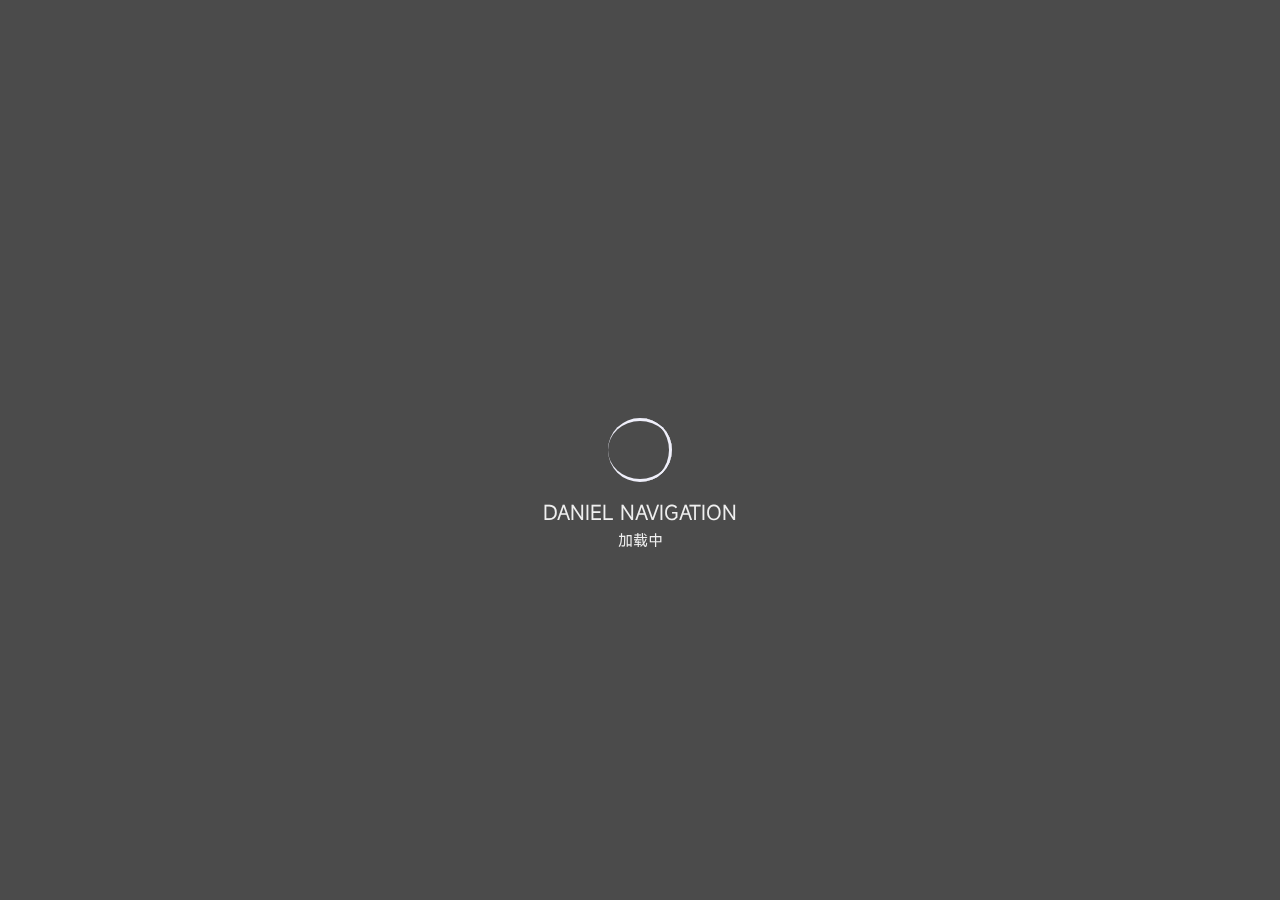
<file: index.html>
<!DOCTYPE html>
<html lang="zh">

<head>
    <meta charset="UTF-8">
    <meta http-equiv="X-UA-Compatible" content="IE=edge">
    <meta name="viewport" content="width=device-width, initial-scale=1.0">
    <title>DANIEL NAVIGATION</title>
    <link rel="icon" href="favicon.ico">
    <!-- jQuery -->
    <script src="https://lf26-cdn-tos.bytecdntp.com/cdn/expire-1-y/jquery/3.6.0/jquery.min.js"></script>
    <!-- 引入样式 -->
    <link rel="stylesheet" type="text/css" href="./css/style.css">
    <link rel="stylesheet" type="text/css" href="./css/font.css">
    <link rel="stylesheet" type="text/css" href="./css/loading.css">
    <link rel="stylesheet" type="text/css" href="./css/mobile.css">
    <link rel="stylesheet" type="text/css" href="./css/animation.css">
    <!-- Izitoast -->
    <link rel="stylesheet" href="https://lf3-cdn-tos.bytecdntp.com/cdn/expire-1-y/izitoast/1.4.0/css/iziToast.min.css">
    <script type="text/javascript"
        src="https://lf26-cdn-tos.bytecdntp.com/cdn/expire-1-y/izitoast/1.4.0/js/iziToast.min.js">
    </script>
    <!-- IE Out -->
    <script>
        if ( /*@cc_on!@*/ false || (!!window.MSInputMethodContext && !!document.documentMode)) window.location.href =
            "https://www.imsyy.top/upgrade-your-browser/index.html?referrer=" + encodeURIComponent(window.location
            .href);
    </script>
</head>

<body>
    <!--加载动画-->
    <div id="loading-box">
        <div class="loading-left-bg"></div>
        <div class="loading-right-bg"></div>
        <div class="spinner-box">
            <div class="loader">
                <div class="inner one"></div>
                <div class="inner two"></div>
                <div class="inner three"></div>
            </div>
            <div class="loading-word">
                <p class="loading-title">DANIEL NAVIGATION</p>
                <span id="loading-text">加载中</span>
            </div>
        </div>
    </div>
    <!-- 背景图片 -->
    <div class="bg-all">
        <img id="bg" onerror="this.classList.add('error');"></img>
        <div class="cover"></div>
    </div>
    <!-- 主体内容 -->
    <section id="section" class="section">
        <div id="content">
            <div class="con">
                 <!-- 时间 -->
                <div class="tool-all">
                    <div class="time">
                        <span id="time_text">00<span id="point">:</span>00</span>
                        <span id="day">0&nbsp;月&nbsp;00&nbsp;日&nbsp;周一</span>
                    </div>
                    <div class=" luck">
                        <span id="luc_text"></span>&nbsp;<span id="tem2"></span>&nbsp;&nbsp;<span
                            id="tem1"></span>
                    </div>
                </div>
                <!-- 搜索框 -->
                <div class="close_sou"></div>
                <div class="sou">
                    <form class="search" action="https://www.baidu.com/s" target="_Blank">
                        <div class="all-search">
                            <div class="se" title="点击切换搜索引擎">
                                <i id="icon-se" class="iconfont icon-baidu"></i>
                            </div>
                            <input class="wd" type="text" name="wd" placeholder="想要搜点什么" autocomplete="off">
                            <div class="sou-button">
                                <div class="s" id="s-button">
                                    <i id="icon-sou" class="iconfont icon-sousuo"></i>
                                </div>
                            </div>
                        </div>
                        <input type="submit" id="search-submit" style="display: none;">
                    </form>
                    <div id="keywords" style="display: none;"></div>
                    <div class="search-engine" style="display: none;">
                        <div class="search-engine-list">
                            <div class="se-li">
                                <a class="se-li-text" data-url="https://www.baidu.com/s" data-name="wd"
                                    data-icon="iconfont icon-baidu">
                                    <i id="icon-sou-list" class="iconfont icon-sousuo"></i>
                                    <span>百度</span>
                                </a>
                            </div>
                            <div class="se-li" data-url="https://cn.bing.com/search" data-name="q"
                                data-icon="iconfont icon-bing">
                                <a class="se-li-text">
                                    <i id="icon-sou-list" class="iconfont icon-bing"></i>
                                    <span>必应</span>
                                </a>
                            </div>
                            <div class="se-li" data-url="https://www.google.com/search" data-name="q"
                                data-icon="iconfont icon-google">
                                <a class="se-li-text">
                                    <i id="icon-sou-list" class="iconfont icon-google"></i>
                                    <span>谷歌</span>
                                </a>
                            </div>
                            <div class="se-li" data-url="https://www.sogou.com/web" data-name="query"
                                data-icon="iconfont icon-bing">
                                <a class="se-li-text">
                                    <i id="icon-sou-list" class="iconfont icon-sougousousuo"></i>
                                    <span>搜狗</span>
                                </a>
                            </div>
                        </div>
                    </div>
                </div>
                <!-- 书签页 -->
                <div class="mark" style="display: none;">
                    <div class="tab">
                        <div class="tab-item active">常用</div>
                        <div class="tab-item">工具</div>
                        <div class="tab-item">开发</div>
                        <div class="tab-item">娱乐</div>
                        <div class="tab-item">学习</div>
                        <div class="tab-item">设计</div>
                    </div>
                    <div class="content products">
                        <!-- 常用 -->
                        <div class="mainCont selected">
                            <div class="quick-all">
                                <div class="quick">
                                    <a href="https://github.com/" target="_blank">
                                        GitHub
                                    </a>
                                </div>
                            </div>
                        </div>
                        <!-- 开发 -->
                        <div class="mainCont">
                            <div class="quick-alls">
                                <div class="quicks">
                                    <a href="https://tool.chinaz.com/" target="_blank">
                                        站长之家
                                    </a>
                                </div>
                                <div class="quicks">
                                    <a href="https://www.toolnb.com/" target="_blank">
                                        爱资料工具
                                    </a>
                                </div>
                                <div class="quicks">
                                    <a href="https://www.aconvert.com/cn/" target="_blank">
                                        Aconvert
                                    </a>
                                </div>
                                <div class="quicks">
                                    <a href="https://next.itellyou.cn/" target="_blank">
                                        MSDN
                                    </a>
                                </div>
                                <div class="quicks">
                                    <a href="https://www.bejson.com/" target="_blank">
                                        BEJSON
                                    </a>
                                </div>
                                <div class="quicks">
                                    <a href="https://zh.z-lib.org/" target="_blank">
                                        Z-Library
                                    </a>
                                </div>
                                <div class="quicks">
                                    <a href="https://ebook.huzerui.com/" target="_blank">
                                        熊猫搜书
                                    </a>
                                </div>
                                <div class="quicks">
                                    <a href="https://vocalremover.org/ch/" target="_blank">
                                        VocalreMover
                                    </a>
                                </div>
                                <div class="quicks">
                                    <a href="https://tiomg.org/" target="_blank">
                                        太美工具
                                    </a>
                                </div>
                                <div class="quicks">
                                    <a href="https://s.threatbook.cn/" target="_blank">
                                        微步云沙箱
                                    </a>
                                </div>
                                <div class="quicks">
                                    <a href="https://www.tablesgenerator.com/" target="_blank">
                                        表格生成
                                    </a>
                                </div>
                                <div class="quicks">
                                    <a href="https://write.imsyy.top/" target="_blank">
                                        MD 编辑器
                                    </a>
                                </div>
                                <div class="quicks">
                                    <a href="https://vocalremover.org/ch/" target="_blank">
                                        VocalreMover
                                    </a>
                                </div>
                            </div>
                        </div>
                        <!-- 工具 -->
                        <div class="mainCont">
                            <div class="quick-alls">
                                <div class="quicks" data-s="bilibili" title="哔哩哔哩 (゜-゜)つロ 干杯~">
                                    <a href="https://www.bilibili.com/" target="_blank">
                                        哔哩哔哩
                                    </a>
                                </div>
                                <div class="quicks" data-s="github" title="GitHub">
                                    <a href="https://github.com/" target="_blank">
                                        GitHub
                                    </a>
                                </div>
                                <div class="quicks" data-s="v2ex" title="V2EX">
                                    <a href="https://www.v2ex.com/" target="_blank">
                                        V2EX
                                    </a>
                                </div>
                                <div class="quicks" data-s="steam" title="Steam">
                                    <a href="https://store.steampowered.com/" target="_blank">
                                        Steam
                                    </a>
                                </div>
                            </div>
                        </div>
                        <!-- 娱乐 -->
                        <div class="mainCont">
                            <div class="quick-alls">
                                <div class="quicks" data-s="bilibili" title="哔哩哔哩 (゜-゜)つロ 干杯~">
                                    <a href="https://www.bilibili.com/" target="_blank">
                                        哔哩哔哩
                                    </a>
                                </div>
                                <div class="quicks" data-s="github" title="GitHub">
                                    <a href="https://github.com/" target="_blank">
                                        GitHub
                                    </a>
                                </div>
                            </div>
                        </div>
                        <!-- 学习 -->
                        <div class="mainCont">
                            <div class="quick-alls">
                                <div class="quicks" data-s="bilibili" title="哔哩哔哩 (゜-゜)つロ 干杯~">
                                    <a href="https://www.bilibili.com/" target="_blank">
                                        哔哩哔哩
                                    </a>
                                </div>
                                <div class="quicks" data-s="github" title="GitHub">
                                    <a href="https://github.com/" target="_blank">
                                        GitHub
                                    </a>
                                </div>
                            </div>
                        </div>
                        <!-- 设计 -->
                        <div class="mainCont">
                            <div class="quick-alls">
                                <div class="quicks" data-s="bilibili" title="哔哩哔哩 (゜-゜)つロ 干杯~">
                                    <a href="https://www.bilibili.com/" target="_blank">
                                        哔哩哔哩
                                    </a>
                                </div>
                                <div class="quicks" data-s="github" title="GitHub">
                                    <a href="https://github.com/" target="_blank">
                                        GitHub
                                    </a>
                                </div>
                            </div>
                        </div>
                    </div>
                </div>
                <!-- 设置图标 -->
                <div id="menu">
                    <i id="icon-menu" class="iconfont icon-shezhi"></i>
                </div>
                <!-- 设置页 -->
                <div class="set" style="display: none;">
                    <div class="tabs">
                        <div class="tab-items actives">搜索引擎</div>
                        <div class="tab-items" id="set-quick-menu">快捷方式</div>
                        <div class="tab-items">背景图片</div>
                        <div class="tab-items">数据备份</div>
                    </div>
                    <div class="contents productss">
                        <!-- 搜索引擎设置 -->
                        <div class="mainConts selected">
                            <div class="set_blocks">
                                <div class="set_blocks_content">
                                    <div class="se_list">
                                        <div class="se_list_table">
                                            <div class="se_list_div">
                                                <div class="se_list_num">
                                                    <i class="iconfont icon-home"></i>
                                                </div>
                                                <div class="se_list_name">百度</div>
                                                <div class="se_list_button">
                                                    <button class="set_se_default" value="baidu"
                                                        style="border-radius: 8px 0px 0px 8px;">
                                                        <span class="iconfont icon-home"></span>
                                                    </button>
                                                    <button class="edit_se" value="baidu">
                                                        <span class="iconfont icon-xiugai"></span>
                                                    </button>
                                                    <button class="delete_se" value="baidu"
                                                        style="border-radius: 0px 8px 8px 0px;">
                                                        <span class="iconfont icon-delete"></span>
                                                    </button>
                                                </div>
                                            </div>
                                            <div class="se_list_div">
                                                <div class="se_list_num">2</div>
                                                <div class="se_list_name">谷歌</div>
                                                <div class="se_list_button">
                                                    <button class="set_se_default" value="google"><span
                                                            class="iconfont icon-home"></span></button>
                                                    <button class="edit_se" value="google"><span
                                                            class="iconfont icon-xiugai"></span></button>
                                                    <button class="delete_se" value="google"><span
                                                            class="iconfont icon-delete"></span></button>
                                                </div>
                                            </div>
                                        </div>
                                    </div>
                                    <div class="se_add_preinstall">
                                        <div class="set_se_list_add">
                                            <span class="set_quick_text">新增</span>
                                        </div>
                                        <div class="set_se_list_preinstall">
                                            <span class="set_quick_text">重置</span>
                                        </div>
                                    </div>
                                    <div class="add_content se_add_content" style="display:none;">
                                        <div class="froms">
                                            <div class="from_items">
                                                <div class="from_text">顺序</div>
                                                <input type="hidden" name="key_inhere">
                                                <input type="number" name="key" placeholder="请填入小于 20 的正整数"
                                                    autocomplete="off"
                                                    oninput="if(value>20)value=20;if(value<0)value=0">
                                            </div>
                                            <div class="from_items">
                                                <div class="from_text">名称</div>
                                                <input type="text" name="title" placeholder="搜索引擎名称" autocomplete="off">
                                            </div>
                                            <div class="from_items">
                                                <div class="from_text">网址</div>
                                                <input type="url" name="url" placeholder="以 https 或 http 开头的 URL"
                                                    autocomplete="off">
                                            </div>
                                            <div class="from_items">
                                                <div class="from_text">字段名</div>
                                                <input type="text" name="name" placeholder="URL 中 ? 后面的字段"
                                                    autocomplete="off">
                                            </div>
                                            <div class="from_items" style="display: none;">
                                                <input type="text" name="icon" placeholder="iconfont icon-Earth"
                                                    value="iconfont icon-Earth" disabled="disabled">
                                            </div>
                                        </div>
                                        <div class="from_items button">
                                            <div class="se_add_save">保存</div>
                                            <div class="se_add_cancel">取消</div>
                                        </div>
                                    </div>
                                </div>
                            </div>
                        </div>
                        <!-- 快捷方式设置 -->
                        <div class="mainConts">
                            <div class="set_blocks">
                                <div class="set_blocks_content">
                                    <div class="quick_list">
                                        <div class="quick_list_table">
                                            <div class="quick_list_div">
                                                <div class="quick_list_div_num">1</div>
                                                <div class="quick_list_div_name">哔哩哔哩</div>
                                                <div class="quick_list_div_button">
                                                    <div class="edit_quick" value="1">
                                                        <span class="iconfont iconbook-edit"></span>
                                                    </div>
                                                    <div class="delete_quick" value="1">
                                                        <span class="iconfont icondelete"></span>
                                                    </div>
                                                </div>
                                            </div>
                                            <div class="quick_list_div">
                                                <div class="quick_list_div_num">2</div>
                                                <div class="quick_list_div_name">知乎</div>
                                                <div class="quick_list_div_button">
                                                    <button class="edit_quick" value="2"
                                                        style="border-radius: 8px 0px 0px 8px;">
                                                        <span class="iconfont iconbook-edit"></span>
                                                    </button>
                                                    <button class="delete_quick" value="2"
                                                        style="border-radius: 0px 8px 8px 0px;">
                                                        <span class="iconfont icondelete"></span>
                                                    </button>
                                                </div>
                                            </div>
                                        </div>
                                    </div>
                                    <div class="se_add_preinstalls">
                                        <div class="set_quick_list_add">
                                            <span class="set_quick_text">新增</span>
                                        </div>
                                        <div class="set_quick_list_preinstall">
                                            <span class="set_quick_text">重置</span>
                                        </div>
                                    </div>
                                    <div class="add_content quick_add_content" style="display:none;">
                                        <div class="froms">
                                            <div class="from_items">
                                                <div class="from_text">顺序</div>
                                                <input type="hidden" name="key_inhere">
                                                <input type="number" name="key" placeholder="请填入小于 100 的正整数"
                                                    autocomplete="off"
                                                    oninput="if(value>99)value=99;if(value<0)value=0">
                                            </div>
                                            <div class="from_items">
                                                <div class="from_text">名称</div>
                                                <input type="text" name="title" placeholder="网站名称" autocomplete="off">
                                            </div>
                                            <div class="from_items">
                                                <div class="from_text">网址</div>
                                                <input type="url" name="url" placeholder="以 https 或 http 开头的 URL"
                                                    autocomplete="off">
                                            </div>
                                        </div>
                                        <div class="from_items button">
                                            <div class="quick_add_save">保存</div>
                                            <div class="quick_add_cancel">取消</div>
                                        </div>
                                    </div>
                                </div>
                            </div>
                        </div>
                        <!-- 背景图片设置 -->
                        <div class="mainConts">
                            <div class="set_blocks">
                                <div class="set_tip">
                                    <span class="set_text mobile">点击下方选项以切换壁纸，使用除默认壁纸以外的选项可能会导致页面载入缓慢</span>
                                    <span class="set_text mobile">不建议使用以主色调为白色的壁纸，会导致本站部分元素无法辨认</span>
                                    <span class="set_text" id="wallpaper_text">请点击选项以查看各项说明，高亮项为选中，选中后刷新页面以生效</span>
                                </div>
                                <div class="set_blocks_content">
                                    <div class="from_container">
                                        <div class="froms">
                                            <div class="from_row">
                                                <div class="from_row_content">
                                                    <div id="wallpaper">
                                                        <div class="form-radio">
                                                            <input type="radio" id="radio1" class="set-wallpaper"
                                                                name="wallpaper-type" value="1" style="display: none;">
                                                            <label class="form-radio-label" for="radio1">
                                                                默认壁纸
                                                            </label>
                                                        </div>
                                                        <div class="form-radio">
                                                            <input type="radio" id="radio2" class="set-wallpaper"
                                                                name="wallpaper-type" value="2" style="display: none;">
                                                            <label class="form-radio-label" for="radio2">
                                                                每日必应
                                                            </label>
                                                        </div>
                                                    </div>
                                                </div>

                                            </div>
                                            <div id="wallpaper_url" style="display: none;">
                                                <div class="from_row">
                                                    <div class="from_items">
                                                        <input type="text" name="wallpaper-url" id="wallpaper-url"
                                                            placeholder="以 https 或 http 开头的 URL" autocomplete="off">
                                                    </div>
                                                </div>
                                            </div>
                                        </div>
                                    </div>
                                    <div class="from_items button" id="wallpaper-button" style="display: none;">
                                        <div class="wallpaper_save">保存</div>
                                    </div>
                                </div>
                            </div>
                        </div>
                        <!-- 数据备份设置 -->
                        <div class="mainConts">
                            <div class="set_blocks">
                                <div class="set_tip">
                                    <span class="set_text">点击导出会将本站文件导出至下载目录</span>
                                    <span class="set_text">点击导入可选择已备份文件进行恢复</span>
                                    <span class="set_text">本功能尚未完善，若遇到问题可在设置进行重置</span>
                                </div>
                                <div class="set_button">
                                    <div class="but-ordinary" id="my_data_in">导入</div>
                                    <div class="but-ordinary" id="my_data_out">导出</div>
                                    <input type="file" id="my_data_file" name="file" style="display: none">
                                </div>
                                <div class="set_version">
                                    <span class="set_version-text">MADE&nbsp;BY&nbsp;DANIEL</span>
                                    <span class="set_version-text2">©&nbsp;DANIEL NAVIGATION&nbsp;v&nbsp;1.0</span>
                                </div>
                            </div>
                        </div>
                    </div>
                </div>
            </div>
        </div>
         <!-- 版权信息 -->
        <div class="foot">
            <div class="power">Copyright&nbsp;&copy;&nbsp;2024
                <script>
                    document.write(' - ' + (new Date()).getFullYear())
                </script>&nbsp;<a href="">DANIEL</a>
               
            </div>
        </div>
    </section>
    <!-- 主体内容结束 -->
    <!-- noscript -->
    <noscript>
        <div class="noscript fixed-top">请开启 JavaScript</div>
    </noscript>
    <!-- JS -->
    <script type="text/javascript" src="./js/main.js"></script>
    <script type="text/javascript" src="./js/set.js"></script>
    <script type="text/javascript" src="./js/js.cookie.js"></script>
</body>

</html>
</file>
<file: css/style.css>
@charset "utf-8";

:root {
    --body-background-color: #333333;
    --main-text-color: #efefef;
    --main-text-form-color: #333333;
    --main-text-form-hover-color: #efefef;
    /* --main-background-color: #ffffff40;
    --main-background-hover-color: #ffffff60;
    --main-background-active-color: #ffffff80; */
    --main-background-color: #00000040;
    --main-background-hover-color: #acacac60;
    --main-background-active-color: #8a8a8a80;
    --main-button-color: #ffffff40;
    --main-button-hover-color: #00000030;
    --main-button-active-color: #00000020;
    --main-input-color: #ffffff30;
    --main-input-text-placeholder-color: #ffffff70;
    --main-text-shadow: 0px 0px 8px #00000066;
    --main-search-shadow: 0 0 20px #0000000d;
    --main-search-hover-shadow: 0 0 20px #00000033;
    --border-bottom-color-hover: #efefef80;
    --border-bottom-color-active: #efefef;
}

html,
body {
    width: 100%;
    height: 100%;
    margin: 0;
    background-color: var(--body-background-color);
    -webkit-tap-highlight-color: transparent;
    -webkit-user-select: none;
    user-select: none;
    font-family: 'MiSans', sans-serif;
}

*,
a,
p {
    text-decoration: none;
    transition: 0.3s;
    color: var(--main-text-color);
    user-select: none;
}

section {
    display: block;
    position: fixed;
    width: 100%;
    height: 100%;
    min-height: 600px;
    opacity: 0;
    transition: ease 1.5s;
}

.noclickn {
    pointer-events: none;
}

/*背景*/
.bg-all {
    z-index: 0;
    position: absolute;
    top: calc(0px + 0px);
    left: 0;
    width: 100%;
    height: calc(100% - 0px);
    transition: .25s;
}

#bg {
    transform: scale(1.10);
    filter: blur(10px);
    position: fixed;
    left: 0;
    top: 0;
    width: 100%;
    height: 100%;
    object-fit: cover;
    transition: opacity 1s, transform .25s, filter .25s;
    backface-visibility: hidden;
}

img.error {
    display: none;
}

.cover {
    opacity: 0;
    position: fixed;
    left: 0;
    top: 0;
    width: 100%;
    height: 100%;
    background-image: radial-gradient(rgba(0, 0, 0, 0) 0, rgba(0, 0, 0, .5) 100%), radial-gradient(rgba(0, 0, 0, 0) 33%, rgba(0, 0, 0, .3) 166%);
    transition: .25s;
}

/*总布局*/
#content {
    width: 100%;
    height: 100%;
    display: flex;
    align-items: center;
    justify-content: center;
}

.con {
    width: 100%;
    display: flex;
    justify-content: center;
    flex-direction: column;
    align-items: center;
}

.sou {
    max-width: 680px;
    width: calc(100% - 60px);
    animation: fade;
    -webkit-animation: fade 0.5s;
    -moz-animation: fade 0.5s;
    -o-animation: fade 0.5s;
    -ms-animation: fade 0.5s;
    /* transform: translateY(-150%); */
}

/* .box .sou {
    display: none;
} */

.box .all-search {
    opacity: 0;
    transition: 0.3s;
}

/*
搜索框点击后更改样式
*/

/*搜索框*/
.onsearch .all-search {
    background-color: var(--main-text-form-hover-color);
    transform: translateY(-140%);
    transition: ease 0.3s !important;
}

/*背景模糊*/
.onsearch #bg {
    transform: scale(1.08) !important;
    filter: blur(10px) !important;
    transition: ease 0.3s !important;
}

/*搜索引擎按钮*/
.onsearch #icon-se {
    color: var(--main-text-form-color) !important;
    transition: ease 0.5s;
}

/*搜索按钮*/
.onsearch #icon-sou {
    color: var(--main-text-form-color) !important;
    transition: ease 0.5s;
}

/*时间上移*/
.onsearch .tool-all {
    transform: translateY(-140%) !important;
}

/*搜索引擎选择上移*/
.onsearch .search-engine {
    transform: translateY(-38%) !important;
}


/*时间*/
.tool-all {
    position: absolute;
    display: flex;
    flex-direction: column;
    align-items: center;
    transform: translateY(-120%);
    z-index: 1;
}

.time {
    color: var(--main-text-color);
    display: flex;
    flex-direction: column;
    align-items: center;
}

#point {
    margin: 0px 4px;
    animation: fadenum 2s infinite;
    -webkit-animation: fadenum 2s infinite;
    -moz-animation: fadenum 2s infinite;
    -o-animation: fadenum 2s linear infinite;
    -ms-animation: fadenum 2s linear infinite;
}

#time_text {
    font-size: 3rem;
    margin: 6px 0px;
    text-shadow: var(--main-text-shadow);
    transition: 0.2s;
}

#time_text:hover {
    cursor: pointer;
    transition: 0.2s;
    transform: scale(1.08);
}

#time_text:active {
    transition: 0.2s;
    opacity: 0.6;
    transform: scale(1.02);
}

#day {
    font-size: 1.15rem;
    opacity: 0.8;
    margin: 4px 0px;
    text-shadow: var(--main-text-shadow);
}


/*搜索框*/
.search,
.wd,
.s {
    padding: 0;
    margin: 0;
    border: none;
    outline: none;
    background: none;
    display: flex;
    justify-content: center;
    animation: fade;
    -webkit-animation: fade 0.5s;
    -moz-animation: fade 0.5s;
    -o-animation: fade 0.5s;
    -ms-animation: fade 0.5s;
}

.wd::-webkit-input-placeholder {
    letter-spacing: 2px;
    font-size: 1.05rem;
}

.all-search {
    display: flex;
    align-items: center;
    width: 100%;
    height: 43px;
    border-radius: 30px;
    color: var(--main-text-color);
    background-color: var(--main-background-color);
    box-shadow: var(--main-search-shadow);
    -webkit-backdrop-filter: blur(10px);
    backdrop-filter: blur(10px);
    overflow: hidden;
    transition: 0.5s ease;
}

.all-search:hover {
    box-shadow: var(--main-search-hover-shadow);
}

.con .sou form .wd {
    width: 100%;
    height: 100%;
    line-height: 100%;
    text-indent: 4px;
    font-size: 1.25rem;
    color: var(--main-text-form-color);
    /* background-color: transparent; */
}

.sou form .se,
.sou form .s {
    width: 40px;
    height: 40px;
    display: flex;
    padding: 10px;
    cursor: pointer;
    justify-content: center;
    align-items: center;
}

#icon-se,
#icon-sou {
    font-size: 1.25rem;
    color: #efefef;
}

.sou form .se {
    transition: 0.3s;
    border-radius: 0px 30px 30px 0px;
}

.sou form .se:hover {
    transition: 0.3s;
    background: var(--main-background-color);
    border-radius: 0px 30px 30px 0px;
}

.sou-button {
    transition: 0.3s;
    border-radius: 30px 0px 0px 30px;
}

.sou-button:hover {
    transition: 0.3s;
    background: var(--main-background-color);
    border-radius: 30px 0px 0px 30px;
}

.all-search input::-webkit-input-placeholder {
    color: var(--main-text-color);
    text-align: center;
}

.all-search input::-moz-placeholder {
    color: var(--main-text-color);
    text-align: center;
}

.all-search input:-ms-input-placeholder {
    color: var(--main-text-color);
    text-align: center;
}

/*切换搜索引擎*/
.search-engine {
    position: absolute;
    margin-top: 10px;
    margin-left: 5px;
    padding: 10px;
    color: var(--main-text-color);
    background-color: var(--main-background-color);
    box-shadow: var(--main-search-shadow);
    -webkit-backdrop-filter: blur(10px);
    backdrop-filter: blur(10px);
    border-radius: 8px;
    display: none;
    z-index: 999;
    animation: fade;
    -webkit-animation: fade 0.5s;
    -moz-animation: fade 0.5s;
    -o-animation: fade 0.5s;
    -ms-animation: fade 0.5s;
}

.search-engine-list {
    display: flex;
    justify-content: flex-start;
    width: 100%;
    flex-wrap: wrap;
    height: 152px;
    overflow-y: auto;
    overflow-x: hidden;
}

.se-li {
    flex: 1;
    width: 23%;
    min-width: 23%;
    max-width: 23%;
    width: 100%;
    padding: 8px 0px;
    margin: 1%;
    border-radius: 8px;
    transition: 0.3s;
    background: var(--main-background-color);
}

.se-li:hover {
    cursor: pointer;
    transition: 0.3s;
    border-radius: 8px;
    background-color: var(--main-background-hover-color);
}

.se-li-text {
    display: flex;
    width: 100%;
    height: 100%;
    align-items: center;
    justify-content: center;
}

.se-li-text span {
    margin-left: 10px;
    overflow: hidden;
    text-overflow: ellipsis;
    white-space: nowrap;

}

/*搜索建议*/
#keywords {
    position: absolute;
    width: 100%;
    top: 46.5%;
    font-size: small;
    color: var(--main-text-color);
    background-color: var(--main-background-color);
    box-shadow: var(--main-search-shadow);
    border-radius: 8px;
    display: none;
    z-index: 999;
    -webkit-backdrop-filter: blur(10px);
    backdrop-filter: blur(10px);
    animation: down;
    -webkit-animation: down 0.5s;
    -moz-animation: down 0.5s;
    -o-animation: down 0.5s;
    -ms-animation: down 0.5s;
}

.keyword {
    padding: 6px 12px;
    border-radius: 8px;
    transition: 0.3s;
    animation: fade;
    -webkit-animation: fade 0.5s;
    -moz-animation: fade 0.5s;
    -o-animation: fade 0.5s;
    -ms-animation: fade 0.5s;
}

.keyword i {
    margin-right: 6px;
    font-size: small;
}

.keyword:hover,
.keyword.choose {
    cursor: pointer;
    /* font-weight: bold; */
    transition: 0.3s;
    text-indent: 10px;
    border-radius: 8px;
    background-color: var(--main-background-hover-color);
    border-radius: 8px;
}

/*书签及设置*/
.mark,
.set {
    flex-direction: column;
    align-items: center;
    background: var(--main-background-color);
    border-radius: 8px;
    height: 400px;
    max-height: 400px;
    width: 80%;
    max-width: 900px;
    max-width: 900px;
    position: absolute;
    margin-top: 200px;
    z-index: 2000;
    animation: fade;
    -webkit-animation: fade 0.75s;
    -moz-animation: fade 0.75s;
    -o-animation: fade 0.75s;
    -ms-animation: fade 0.75s;
}

.mark .tab,
.set .tabs {
    height: 40px;
    min-height: 40px;
    width: 100%;
    display: flex;
    justify-content: space-around;
    align-items: center;
    margin-bottom: 20px;
}

.set .tabs {
    margin-bottom: 0px !important;
}

.mark .tab .tab-item,
.set .tabs .tab-items {
    width: 100%;
    height: 100%;
    display: flex;
    justify-content: center;
    align-items: center;
    font-size: 0.95rem;
    transition: 0.3s;
    border-bottom: 2px solid transparent;
    border-top: 2px solid transparent;
}

.mark .tab .tab-item:hover,
.set .tabs .tab-items:hover {
    transition: 0.3s;
    cursor: pointer;
    border-bottom-color: var(--border-bottom-color-hover);
}

.mark .tab .tab-item.active,
.set .tabs .tab-items.actives {
    border-bottom-color: var(--border-bottom-color-active);
}

.products,
.productss {
    width: 100%;
    height: 100%;
}

.products .mainCont,
.productss .mainConts {
    display: none;
    width: 100%;
    /* overflow: auto; */
    flex-wrap: wrap;
    animation: fade;
    -webkit-animation: fade 0.5s;
    -moz-animation: fade 0.5s;
    -o-animation: fade 0.5s;
    -ms-animation: fade 0.5s;
}

.products .mainCont.selected,
.productss .mainConts.selected {
    display: flex;
}

/*快捷方式*/
.quick-all,
.quick-alls {
    display: flex;
    flex-wrap: wrap;
    justify-content: flex-start;
    align-content: flex-start;
    width: 100%;
    margin: 0px 20px 20px 20px;
    height: 316px;
    overflow: auto;
}

.quick,
.quicks {
    flex: 1;
    height: 48px;
    background: var(--main-background-color);
    cursor: pointer;
    border-radius: 8px;
    width: 18%;
    min-width: 18%;
    max-width: 18%;
    margin: 0% 1% 2% 1%;
    transition: 0.3s;
}

.quick:hover,
.quicks:hover {
    transition: 0.3s;
    background: var(--main-background-hover-color);
}

.quick:active,
.quicks:active {
    transform: scale(0.95);
    transition: 0.3s;
    background: var(--main-background-active-color);
}

.quick a,
.quicks a {
    width: 100%;
    height: 100%;
    display: flex;
    justify-content: center;
    align-items: center;
    overflow: hidden;
    text-overflow: ellipsis;
    white-space: nowrap;
}

/*设置区域统一样式*/
#menu {
    width: 44px;
    height: 44px;
    position: absolute;
    right: 8px;
    top: 8px;
    z-index: 2000000;
    cursor: pointer;
    transition: 0.5s;
    border-radius: 8px;
    transition: 0.3s;
    animation: fade;
    -webkit-animation: fade 1s;
    -moz-animation: fade 1s;
    -o-animation: fade 1s;
    -ms-animation: fade 1s;
}

#menu:hover {
    cursor: pointer;
    transition: 0.3s;
    background: var(--main-background-color);
    border-radius: 8px;
}

#menu:active {
    cursor: pointer;
    transform: scale(0.90);
}

#menu i {
    display: flex;
    justify-content: center;
    align-items: center;
    height: 100%;
    font-size: 1.75rem;
    transition: 0.3s;
}

.set_blocks {
    width: 100%;
    height: 340px;
    display: flex;
    flex-direction: column;
    justify-content: space-between;
}

.set_blocks_content {
    display: flex;
    margin: 20px 20px 0px 20px;
    height: 430px;
    flex-direction: column;
    justify-content: space-between;
}

.set_blocks_content .se_add_preinstall,
.set_blocks_content .se_add_preinstalls,
.from_items.button {
    display: flex;
    justify-content: center;
}

.set_se_list_add,
.set_se_list_preinstall,
.se_add_save,
.se_add_cancel,
.set_quick_list_add,
.set_quick_list_preinstall,
.quick_add_cancel,
.quick_add_save,
.wallpaper_save {
    width: 25%;
    display: flex;
    height: 40px;
    border-radius: 8px;
    background: var(--main-background-color);
    margin: 0 20px;
    justify-content: center;
    align-items: center;
    transition: 0.3s;
}

.set_se_list_add:hover,
.set_se_list_preinstall:hover,
.se_add_save:hover,
.se_add_cancel:hover,
.set_quick_list_add:hover,
.set_quick_list_preinstall:hover,
.quick_add_cancel:hover,
.quick_add_save:hover,
.wallpaper_save:hover {
    cursor: pointer;
    background: var(--main-background-hover-color);
    transition: 0.3s;
}

.set_se_list_add:active,
.set_se_list_preinstall:active,
.se_add_save:active,
.se_add_cancel:active,
.set_quick_list_add:active,
.set_quick_list_preinstall:active,
.quick_add_cancel:active,
.quick_add_save:active,
.wallpaper_save:active {
    transform: scale(0.90);
    background: var(--main-background-active-color);
    transition: 0.3s;
}

.set_blocks_content button {
    width: 40px;
    height: 100%;
    background: var(--main-button-color);
    border: 1px solid transparent;
    transition: 0.3s;
}

.set_blocks_content button:hover {
    cursor: pointer;
    background: var(--main-button-hover-color);
}

.set_blocks_content button:active {
    transform: scale(0.95);
    background: var(--main-button-active-color);
}

.se_list,
.se_add_preinstall,
.se_add_preinstalls,
.quick_list,
.add_content {
    animation: fade;
    -webkit-animation: fade 0.5s;
    -moz-animation: fade 0.5s;
    -o-animation: fade 0.5s;
    -ms-animation: fade 0.5s;
}

/*表单内容*/
.add_content {
    display: flex;
    flex-direction: column;
    height: 320px;
    justify-content: space-between;
    overflow-y: auto;
    overflow-x: hidden;
}

.froms {
    height: 100%;
    display: flex;
    flex-direction: column;
    justify-content: space-evenly;
}

.froms .from_items {
    display: flex;
    flex-direction: row;
    align-items: center;
    width: 100%;
}

.from_text {
    width: 60px;
    display: flex;
    justify-content: center;
    margin-right: 10px;
}

.add_content input,
#wallpaper_url input {
    font-size: 1.05rem;
    outline: none;
    height: 40px;
    width: 100%;
    border-radius: 8px;
    padding: 0px 10px;
    border: none;
    background: var(--main-input-color);
}

.add_content input:hover,
.add_content input:active,
#wallpaper_url input:hover,
#wallpaper_url input:active {
    box-shadow: var(--main-search-hover-shadow);
}

.add_content input::-webkit-input-placeholder,
#wallpaper_url input::-webkit-input-placeholder {
    color: var(--main-input-text-placeholder-color);
}

input::-webkit-outer-spin-button,
input::-webkit-inner-spin-button {
    -webkit-appearance: none;
}

input[type="number"] {
    -moz-appearance: textfield;
}

/*快捷方式和搜索引擎设置*/
.quick_list,
.se_list {
    height: 260px;
    overflow-y: auto;
}

.quick_list_table,
.se_list_table {
    display: flex;
    flex-direction: column;
    margin: 0px 10px;
}

.quick_list_div,
.se_list_div {
    height: 40px;
    display: flex;
    flex-direction: row;
    align-items: center;
    justify-content: space-between;
    margin-bottom: 14px;
    background: var(--main-background-color);
    border-radius: 8px;
    transition: 0.3s;
}

.quick_list_div:hover,
.se_list_div:hover {
    background: var(--main-background-hover-color);
    transition: 0.3s;
}

.quick_list_div_num,
.se_list_num {
    height: 40px;
    width: 40px;
    min-width: 40px;
    display: flex;
    justify-content: center;
    align-items: center;
    background: var(--main-background-color);
    border-radius: 8px;
}

.quick_list_div_name,
.se_list_name {
    width: 100%;
    margin-left: 10px;
    overflow: hidden;
    text-overflow: ellipsis;
    white-space: nowrap;
}

.quick_list_div_button,
.se_list_button {
    height: 40px;
    border-radius: 8px;
    display: flex;
    align-items: center;
    justify-content: center;
}

/*背景图片*/
#wallpaper {
    display: flex;
    flex-direction: row;
}

#wallpaper_url {
    margin: 10px 0px;
    animation: fade;
    -webkit-animation: fade 0.5s;
    -moz-animation: fade 0.5s;
    -o-animation: fade 0.5s;
    -ms-animation: fade 0.5s;
}

#wallpaper_text {
    font-weight: bold;
    margin-top: 6px;
}

.form-radio {
    margin: 0px 10px 10px 0px;
}

input[type="radio"]+label {
    cursor: pointer;
    padding: 6px 10px;
    background: var(--main-background-color);
    border-radius: 8px;
    transition: 0.3s;
    border: 2px solid transparent;
}

input[type="radio"]:checked+label {
    background: var(--main-background-active-color);
    border: 2px solid var(--main-background-active-color);
}

/*数据备份*/
.set_tip {
    display: flex;
    margin: 20px;
    background: var(--main-background-color);
    padding: 20px;
    border-radius: 8px;
    flex-direction: column;
}

.set_button {
    margin: 20px;
    display: flex;
    justify-content: center;
}

.but-ordinary {
    width: 25%;
    display: flex;
    height: 40px;
    border-radius: 8px;
    background: var(--main-background-color);
    margin: 0 20px;
    justify-content: center;
    align-items: center;
    transition: 0.3s;
}

.but-ordinary:hover {
    cursor: pointer;
    background: var(--main-background-hover-color);
    transition: 0.3s;
}

.but-ordinary:active {
    transform: scale(0.90);
    background: var(--main-background-active-color);
    transition: 0.3s;
}

.set_version {
    display: flex;
    justify-content: center;
    flex-direction: column;
    align-items: center;
}

.set_version-text2 {
    font-size: small;
    color: var(--main-background-active-color);
}

/*页脚*/
.foot {
    position: absolute;
    bottom: 10px;
    z-index: 1000;
    text-align: center;
    width: 100%;
    height: 20px;
    line-height: 20px;
}

.power {
    color: var(--main-text-color);
    opacity: 0.8;
    font-size: small;
    text-shadow: var(--main-text-shadow);
}

/*弹窗样式*/
.iziToast {
    backdrop-filter: blur(10px) !important;
}

.iziToast:after {
    box-shadow: none !important;
}

.iziToast>.iziToast-body {
    display: flex;
    align-items: center;
}

.iziToast>.iziToast-body .iziToast-message {
    margin: 0 !important;
}

.iziToast>.iziToast-body .iziToast-texts {
    margin: 0 !important;
}

.iziToast>.iziToast-body .iziToast-buttons>a,
.iziToast>.iziToast-body .iziToast-buttons>button,
.iziToast>.iziToast-body .iziToast-buttons>input:not([type=checkbox]):not([type=radio]) {
    margin: 2px 6px !important;
    color: #efefef !important;
}

.iziToast>.iziToast-body .iziToast-buttons>a:focus,
.iziToast>.iziToast-body .iziToast-buttons>button:focus,
.iziToast>.iziToast-body .iziToast-buttons>input:not([type=checkbox]):not([type=radio]):focus {
    box-shadow: none !important;
}

/*滚动条*/
::-webkit-scrollbar {
    background-color: transparent !important;
    width: 6px;
}

::-webkit-scrollbar-track {
    display: none;
}

::-webkit-scrollbar-thumb {
    border-radius: 10px;
    box-shadow: inset 0 0 6px rgba(0, 0, 0, .1);
    -webkit-box-shadow: inset 0 0 6px rgba(0, 0, 0, .1);
    background-color: var(--main-background-color);
}

::-webkit-scrollbar-thumb:hover {
    background-color: var(--main-background-active-color);
}

/*文字选中*/
::selection {
    background: #00000040;
    color: #000000b3;
}

::-moz-selection {
    background: #00000040;
    color: #000000b3;
}

::-webkit-selection {
    background: #00000040;
    color: #000000b3;
}

.from_items input::selection {
    background: #ffffff60;
    color: #ffffffb3;
}

/*关闭块*/
.close_sou {
    width: 100%;
    height: 100%;
    position: absolute;
}
</file>
<file: css/font.css>
@font-face {
  font-family: "MiSans";
  src: url('../font/MiSans-Regular.subset.woff2') format('woff');
}

@font-face {
  font-family: "iconfont";
  /* Project id 3222465 */
  src: url('../font/iconfont.woff2') format('woff2'),
    url('../font/iconfont.woff') format('woff'),
    url('../font/iconfont.ttf') format('truetype');
}

.iconfont {
  font-family: "iconfont" !important;
  font-size: 16px;
  font-style: normal;
  -webkit-font-smoothing: antialiased;
  -moz-osx-font-smoothing: grayscale;
}

.icon-tianjia-:before {
  content: "\e643";
}

.icon-taobao:before {
  content: "\e755";
}

.icon-jingdong:before {
  content: "\e618";
}

.icon-xinlangweibo:before {
  content: "\e601";
}

.icon-zhihu:before {
  content: "\e60a";
}

.icon-github:before {
  content: "\e691";
}

.icon-delete:before {
  content: "\e94d";
}

.icon-home:before {
  content: "\e964";
}

.icon-xiugai:before {
  content: "\e626";
}

.icon-bilibilidonghua:before {
  content: "\e8b1";
}

.icon-wangluo:before {
  content: "\e600";
}

.icon-sougousousuo:before {
  content: "\e685";
}

.icon-360sousuo:before {
  content: "\e64d";
}

.icon-baidu:before {
  content: "\eb49";
}

.icon-bing:before {
  content: "\eb4c";
}

.icon-google:before {
  content: "\ebaa";
}

.icon-shezhi:before {
  content: "\e634";
}

.icon-sousuo:before {
  content: "\e635";
}
</file>
<file: css/loading.css>
@charset "utf-8";

#loading-box .loading-left-bg,
#loading-box .loading-right-bg {
    position: fixed;
    z-index: 999998;
    width: 50%;
    height: 100%;
    background-color: rgb(81 81 81 / 80%);
    transition: all 0.7s cubic-bezier(0.42, 0, 0, 1.01);
    backdrop-filter: blur(10px);
}

#loading-box .loading-right-bg {
    right: 0;
}

#loading-box>.spinner-box {
    position: fixed;
    z-index: 999999;
    display: flex;
    justify-content: center;
    align-items: center;
    width: 100%;
    height: 100vh;
}

#loading-box .spinner-box .loading-word {
    position: absolute;
    color: #ffffff;
    font-size: 0.95rem;
    transform: translateY(64px);
    text-align: center;
}

p.loading-title {
    font-size: 1.25rem;
    margin: 20px 10px 4px 10px;
}

#loading-box .spinner-box .configure-core {
    width: 100%;
    height: 100%;
    background-color: #37474f;
}

div.loaded div.loading-left-bg {
    transform: translate(-100%, 0);
}

div.loaded div.loading-right-bg {
    transform: translate(100%, 0);
}

div.loaded div.spinner-box {
    display: none !important;
}

.loader {
    position: absolute;
    top: calc(50% - 32px);
    left: calc(50% - 32px);
    width: 64px;
    height: 64px;
    border-radius: 50%;
    perspective: 800px;
    transition: all 0.7s cubic-bezier(0.42, 0, 0, 1.01);
}

.inner {
    position: absolute;
    box-sizing: border-box;
    width: 100%;
    height: 100%;
    border-radius: 50%;
}

.inner.one {
    left: 0%;
    top: 0%;
    animation: rotate-one 1s linear infinite;
    border-bottom: 3px solid #EFEFFA;
}

.inner.two {
    right: 0%;
    top: 0%;
    animation: rotate-two 1s linear infinite;
    border-right: 3px solid #EFEFFA;
}

.inner.three {
    right: 0%;
    bottom: 0%;
    animation: rotate-three 1s linear infinite;
    border-top: 3px solid #EFEFFA;
}

@keyframes rotate-one {
    0% {
        transform: rotateX(35deg) rotateY(-45deg) rotateZ(0deg);
    }

    100% {
        transform: rotateX(35deg) rotateY(-45deg) rotateZ(360deg);
    }
}

@keyframes rotate-two {
    0% {
        transform: rotateX(50deg) rotateY(10deg) rotateZ(0deg);
    }

    100% {
        transform: rotateX(50deg) rotateY(10deg) rotateZ(360deg);
    }
}

@keyframes rotate-three {
    0% {
        transform: rotateX(35deg) rotateY(55deg) rotateZ(0deg);
    }

    100% {
        transform: rotateX(35deg) rotateY(55deg) rotateZ(360deg);
    }
}
</file>
<file: css/mobile.css>
@charset "utf-8";

/*小于1200px时*/
@media (max-width: 1200px) {

    /*书签及设置高度*/
    .mark,
    .set {
        margin-top: 180px;
    }
}

/*小于720px时*/
@media (max-width: 720px) {

    /*书签*/
    .quick,
    .quicks {
        width: 23%;
        min-width: 23%;
        max-width: 23%;
    }
}

/*小于512px时*/
@media (max-width: 512px) {

    /*文字大小*/
    #time_text {
        font-size: 2.75rem;
    }

    #day {
        font-size: 1.05rem;
    }

    

    .wd::-webkit-input-placeholder {
        letter-spacing: 1px;
        font-size: 0.95rem;
    }

    /*搜索引擎*/
    .se-li {
        width: 31.33%;
        min-width: 31.33%;
        max-width: 31.33%;
    }

    /*设置按钮*/
    #menu i {
        font-size: 1.45rem;
    }

    /*书签*/
    .quick,
    .quicks {
        width: 31.33%;
        min-width: 31.33%;
        max-width: 31.33%;
    }

    /*壁纸设置*/
    #wallpaper {
        flex-wrap: wrap;
    }

    #wallpaper_text {
        margin-top: 0px;
    }

    .form-radio {
        margin: 0px 10px 30px 0px;
    }

    /*隐藏*/
    .mobile {
        display: none;
    }
}

/* 大于568px时 */
@media (min-width: 568px) {
    .iziToast {
        border-radius: 30px !important;
    }

    .iziToast-wrapper {
        padding: 10px 0px !important;
    }
}
</file>
<file: css/animation.css>
/*渐入动画*/
@keyframes fade {
    0% {
        opacity: 0;
    }

    100% {
        opacity: 1;
    }
}

@-webkit-keyframes fade {
    0% {
        opacity: 0;
    }

    100% {
        opacity: 1;
    }
}

@-moz-keyframes fade {
    0% {
        opacity: 0;
    }

    100% {
        opacity: 1;
    }
}

@-o-keyframes fade {
    0% {
        opacity: 0;
    }

    100% {
        opacity: 1;
    }
}

/*文字闪烁*/
@-webkit-keyframes fadenum {

    0% {
        opacity: 1;
    }

    50% {
        opacity: 0;
    }

    100% {
        opacity: 1;
    }

}

@-moz-keyframes fadenum {

    0% {
        opacity: 1;
    }

    50% {
        opacity: 0;
    }

    100% {
        opacity: 1;
    }

}

@-o-keyframes fadenum {

    0% {
        opacity: 1;
    }

    50% {
        opacity: 0;
    }

    100% {
        opacity: 1;
    }

}

@keyframes fadenum {

    0% {
        opacity: 1;
    }

    50% {
        opacity: 0;
    }

    100% {
        opacity: 1;
    }

}

/*下沉动画*/
@-moz-keyframes down {
    0% {
        opacity: 0;
        top: 44%;
        /* -webkit-transform: translateY(-25%);
        -moz-transform: translateY(-25%);
        -o-transform: translateY(-25%);
        -ms-transform: translateY(-25%);
        transform: translateY(-25%) */
    }

    100% {
        opacity: 1;
        -ms-filter: none;
        filter: none;
        top: 46%;
        /* -webkit-transform: translateY(-20%);
        -moz-transform: translateY(-20%);
        -o-transform: translateY(-20%);
        -ms-transform: translateY(-20%);
        transform: translateY(-20%) */
    }
}

@-webkit-keyframes down {
    0% {
        opacity: 0;
        top: 44%;
        /* -webkit-transform: translateY(-25%);
        -moz-transform: translateY(-25%);
        -o-transform: translateY(-25%);
        -ms-transform: translateY(-25%);
        transform: translateY(-25%) */
    }

    100% {
        opacity: 1;
        -ms-filter: none;
        filter: none;
        top: 46%;
        /* -webkit-transform: translateY(-20%);
        -moz-transform: translateY(-20%);
        -o-transform: translateY(-20%);
        -ms-transform: translateY(-20%);
        transform: translateY(-20%) */
    }
}

@-o-keyframes down {
    0% {
        opacity: 0;
        top: 44%;
        /* -webkit-transform: translateY(-25%);
        -moz-transform: translateY(-25%);
        -o-transform: translateY(-25%);
        -ms-transform: translateY(-25%);
        transform: translateY(-25%) */
    }

    100% {
        opacity: 1;
        -ms-filter: none;
        filter: none;
        top: 46%;
        /* -webkit-transform: translateY(-20%);
        -moz-transform: translateY(-20%);
        -o-transform: translateY(-20%);
        -ms-transform: translateY(-20%);
        transform: translateY(-20%) */
    }
}

@keyframes down {
    0% {
        opacity: 0;
        top: 44%;
        /* -webkit-transform: translateY(-25%);
        -moz-transform: translateY(-25%);
        -o-transform: translateY(-25%);
        -ms-transform: translateY(-25%);
        transform: translateY(-25%) */
    }

    100% {
        opacity: 1;
        -ms-filter: none;
        filter: none;
        top: 46%;
        /* -webkit-transform: translateY(-20%);
        -moz-transform: translateY(-20%);
        -o-transform: translateY(-20%);
        -ms-transform: translateY(-20%);
        transform: translateY(-20%) */
    }
}
</file>
